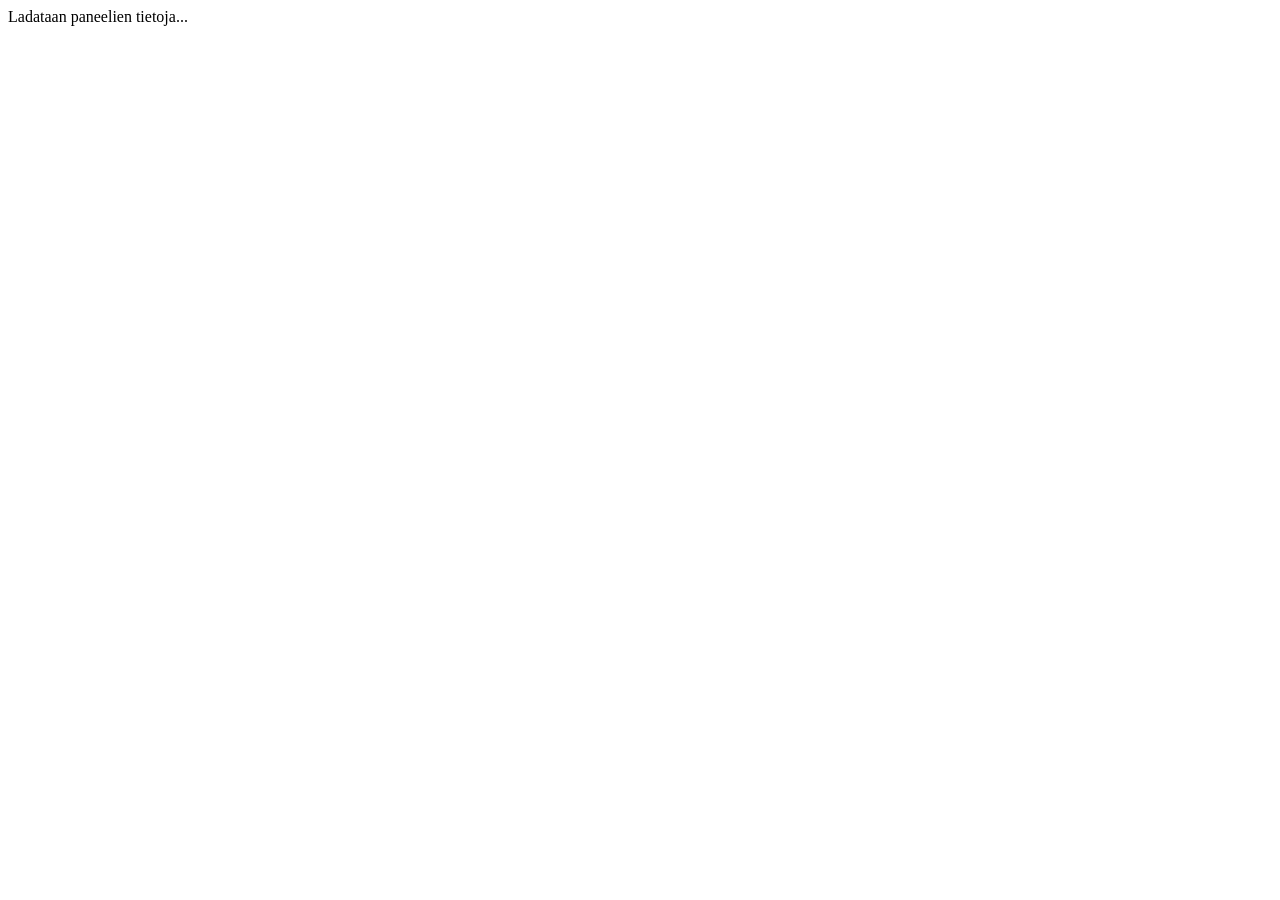
<file: index.html>
<!DOCTYPE HTML>
<html>
  <head>
    <link rel="stylesheet" type="text/css" href="Svg.css">
    <script src="Scripts/Svg/d3_v3_min.js"></script>
    <script src="Scripts/Svg/svgCommon.js"></script>
    <script src="Scripts/PanelData.js"></script>
  </head>
  <body>
    <div id="LoadingInfo">Ladataan paneelien tietoja...</div>
    <div style="max-width: 1000px;" id="DisplayContainer">      
    </div>

    <script>
      LoadPanelData();
    </script>
  </body>
</html>
</file>
<file: Svg.css>
.tPanel {
  stroke-width:2;
  stroke:#386bbe;
  fill:#ffffff;
  font-size:60%;
}
.PanelFrame{stroke-width:2;fill:white}
.PanelRelativeValueFrame{stroke-width:0;fill:yellow;}
/*.tTextValueControl .ValueNameBox{}*/
.tPanel .ValueNameText{stroke:white; fill:white; text-anchor:start; stroke-width:1}
.ValueBox{fill:none;}
.ValueBoxRelativeFill{stroke-width:0;fill:yellow;}
.tPanel .valueText{stroke:black; fill:black; stroke-width:1 ;font-size:180%}
</file>
